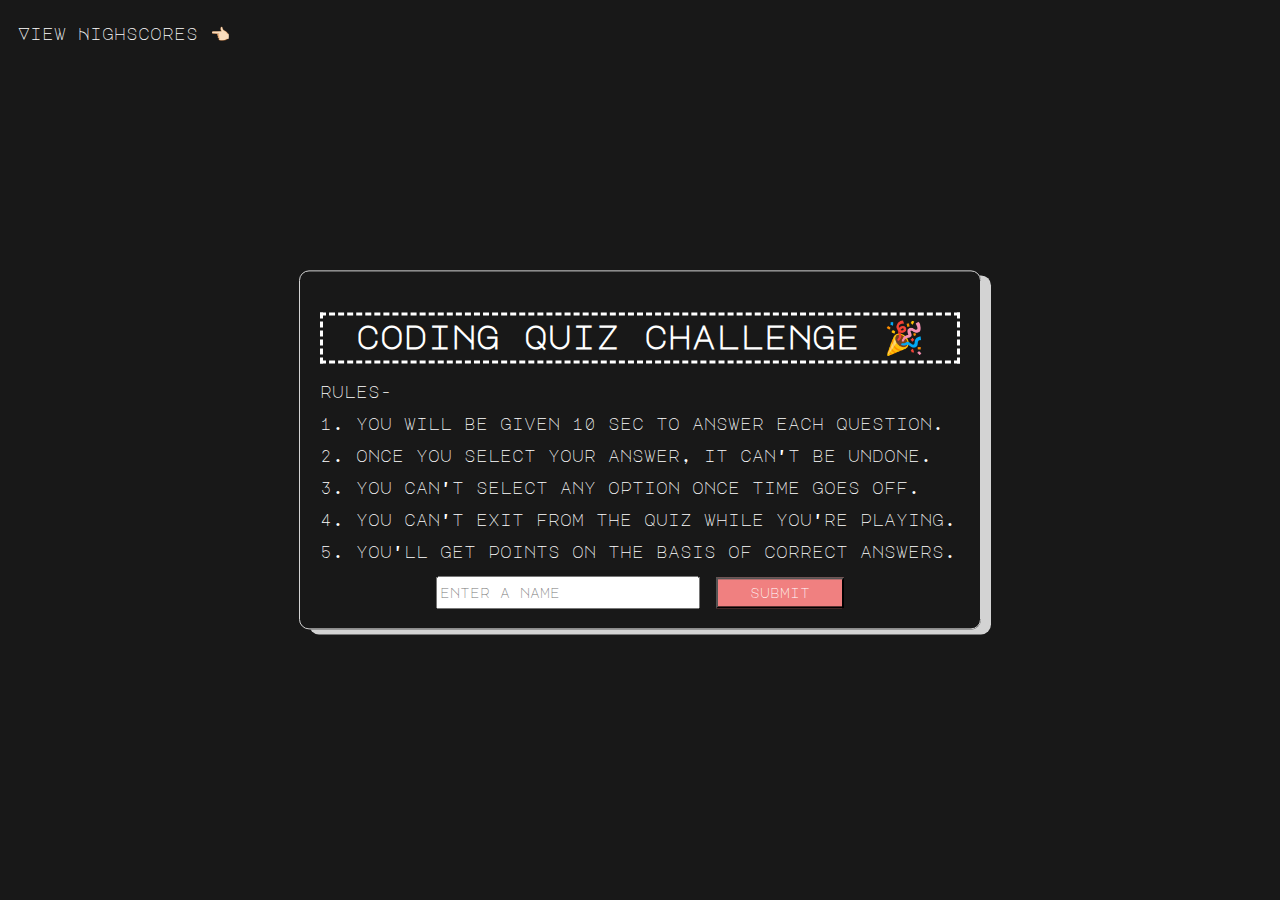
<file: index.html>
<!DOCTYPE html>
<html lang="en">

<head>
    <meta charset="UTF-8">
    <meta http-equiv="X-UA-Compatible" content="IE=edge">
    <meta name="viewport" content="width=device-width, initial-scale=1.0">
    <link rel="stylesheet" href="assets/style.css">
    <link rel="stylesheet" href="https://cdnjs.cloudflare.com/ajax/libs/font-awesome/5.15.3/css/all.min.css">
    <title>Codedamn - Quiz Project</title>
</head>

<body>
    <header class="header">
        <a class="viewHistory" id="anchor" href="highscoreTable.html">View Highscores 👈🏻</a> 
        <p id="your-name"></p>
        <p id="score"></p>
        <p id="time"></p>
    </header>

    <main class="main-content">

        <div id="intro">
        <h1 id="quiz-headings">coding quiz challenge 🎉</h1>
       <p>rules-</p>
       <p>1. you will be given 10 sec to answer each question.</p>
       <p>2. once you select your answer, it can't be undone.</p>
       <p>3. you can't select any option once time goes off.</p>
       <p>4. you can't exit from the quiz while you're playing.</p>
       <p>5. you'll get points on the basis of correct answers.</p>
       <p></p>
            <div class="inputBox">
        <input type="text" placeholder="enter a name" id="name" required  style="margin-right: 1rem;">
        <button type="submit" onclick="startQuiz()" id="submit-button">submit</button>
            </div>
        </div>


        <div id="playground">
            <p id="question">questions</p>
            <p id="1" class="options" >options</p>
            <p id="2" class="options" >options</p>
            <p id="3" class="options">options</p>
            <p id="4" class="options">options</p>

        </div>

        <div id="game-end">
            <h1 id="your-score">your score    : </h1>
            <a id="play-again" href="index.html" style="line-height: 4rem;">play again</a></br>
            <a id="highscore-table" href="highscoreTable.html">go to highscore-table</a>
        </div>
        
    </main>
    <script src="assets/script.js"></script>
</body>

</html>
</file>
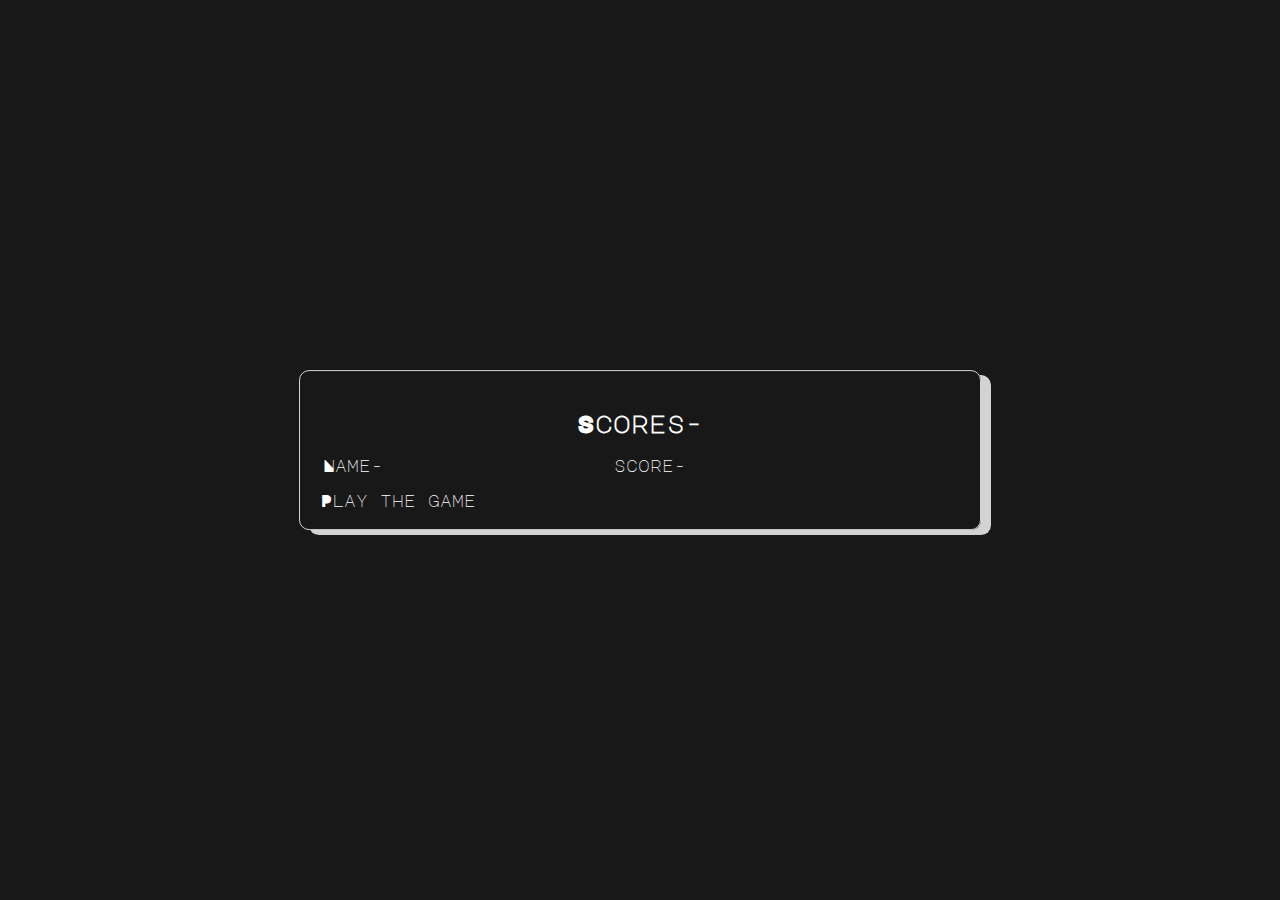
<file: highscoreTable.html>
<!DOCTYPE html>
<html lang="en">
<head>
    <meta charset="UTF-8">
    <meta http-equiv="X-UA-Compatible" content="IE=edge">
    <meta name="viewport" content="width=device-width, initial-scale=1.0">
    <link rel="stylesheet" href="assets/style.css">
    <link rel="stylesheet" href="https://cdnjs.cloudflare.com/ajax/libs/font-awesome/5.15.3/css/all.min.css">
    <title>HighScore</title>
</head>
<body>
    <main class="main-content">
    <div id="Highscores">
        <h2 style="text-align: center;">Scores-</h2>
        <table style="width:100%" id="highscoreTable">
            <tr>
              <td>Name-</td>
                <td>score-</td>
            </tr>
           
          </table>
          <br>
        <a id="restart" href="index.html">Play the game</a>

        </div>
    </main>
    
</body>
<script src="highscoresScript.js"></script>
</html>
</file>
<file: assets/style.css>
@import url('https://fonts.googleapis.com/css2?family=Major+Mono+Display&display=swap');
:root{
    background-color: rgb(24,24,24);
}
*{
    font-family: 'Major Mono Display';
    
}


a{
    text-decoration: none;
    color: #fff;
    
}
.options:hover{
    transform: scale(1.05);
}
button{
    background-color: #fff;
}
button:hover{
    transform: scale(1.1);
    
}
.header{
    display: flex;
    flex-wrap: wrap;
    justify-content: space-between;
    align-items: center;
    
    margin: 0px;
    padding: 10px;
    color: #fff;
}

.options{
    background-color: #1d77d1;
    padding: 8px;
    border-radius: 10px;
    color: #fff;
    cursor: pointer;
}


body > main{
  
    border-radius: 10px;
    
   
}
#playground{
    display: none;
}

#game-end{
    display: none;
    text-align: center;
}
.main-content{
    display: block;
    position: absolute;
    width: 50vw;
    margin: 0 auto;
    top: 50%;
    left:50%;
    transform: translate(-50%,-50%);
    border: 1px solid lightgray;
    border-radius: 10px;
    box-shadow: 10px 5px lightgray;
    padding: 20px;
    color: #fff;
}

#play-again,#highscore-table{
  
    border: 0.1rem solid lightgray;
    padding: 0.4rem;
    margin: 0 auto;
}
.inputBox{
    display: flex;
  justify-content: center;
  align-items: center;
  height: 2rem;

  
}

#submit-button{
    background-color:  #1d77d1;
    color: white;
    text-decoration: none;
}

#quiz-headings{
    text-align: center;
    border: 0.2rem white dashed;
    padding: 0.2rem;
}

#highscore-table{
    margin-bottom: 0.5rem;
}

#highscore-table:hover,#play-again:hover{
    background-color: lightcoral;
}


#name{
    margin-right: 1rem;
    width: 20vw;
    height: 3vh;
}

#submit-button{
    height: 3.5vh;
    width: 10vw;
    background-color: lightcoral;
}

#anchor:hover{
    text-decoration: solid underline;
}
</file>
